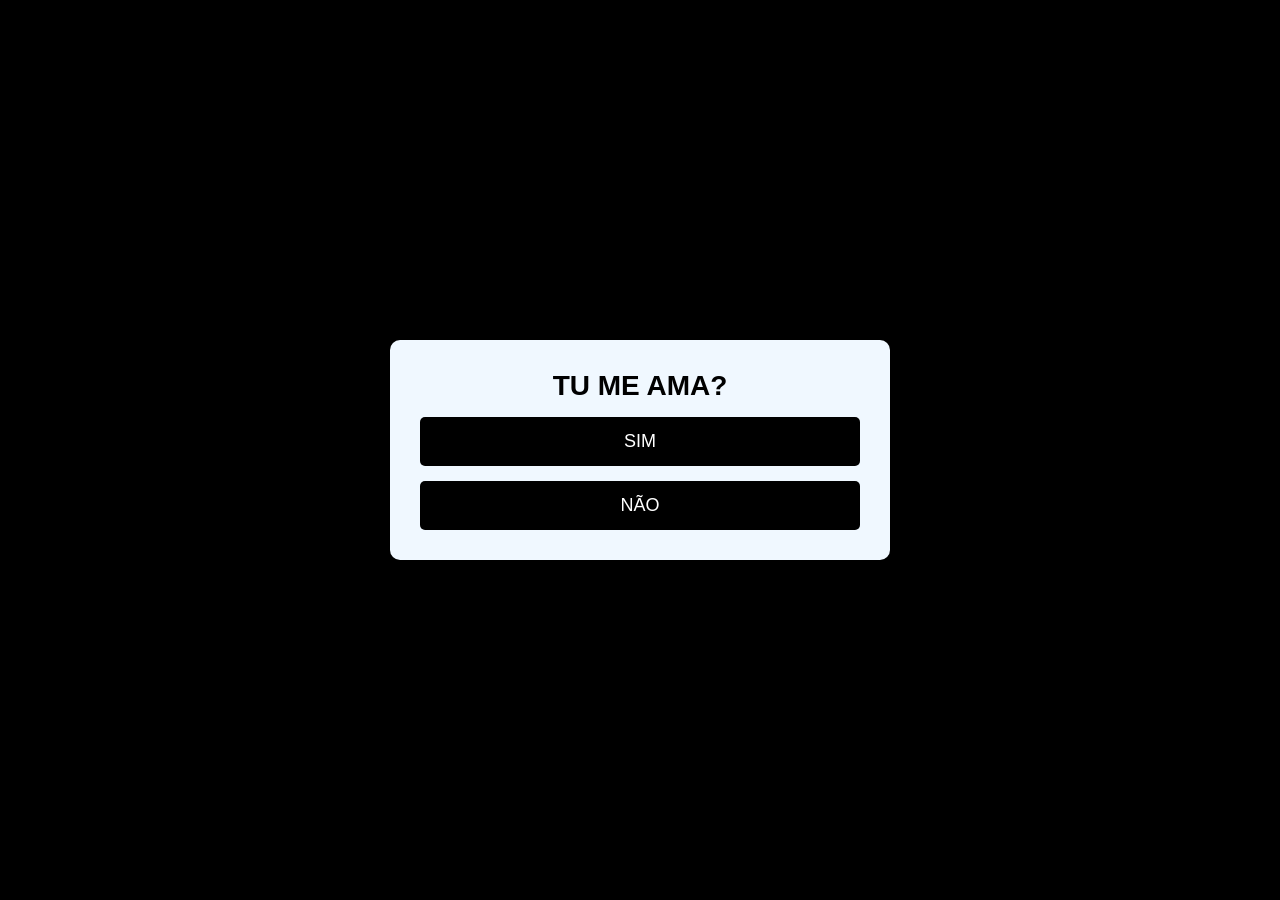
<file: index.html>
<!DOCTYPE html>
<html lang="pt-br">
<head>
    <meta charset="UTF-8">
    <meta name="viewport" content="width=device-width, initial-scale=1.0">
    <link rel="stylesheet" href="style.css">
    <title>pense bem</title>
</head>
<body>
    <form action="quiz" id="frm">
        <div id="opc">
            <H1>TU ME AMA?</H1>
         <button type="button" id="sim">SIM</button>
         <button type="button" id="nao">NÃO</button>
        </div>
    </form>
    <script src="scr.js"></script>
</body>
</html>
</file>
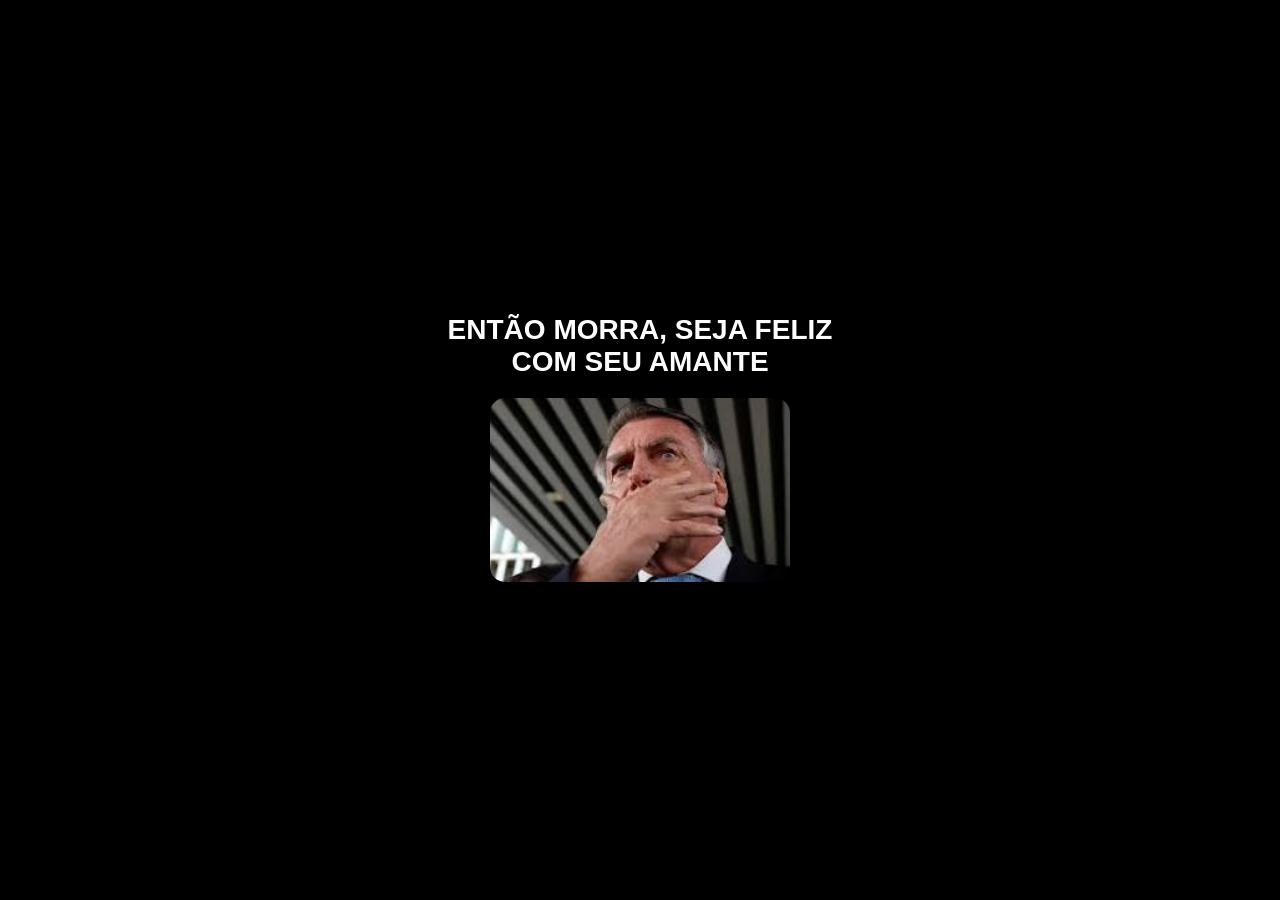
<file: nao.html>
<!DOCTYPE html>
<html lang="pt-br">
<head>
<meta charset="UTF-8">
<meta name="viewport" content="width=device-width, initial-scale=1.0">
<title>Página Não 🧸</title>
<style>
* {
    margin: 0;
    padding: 0;
    box-sizing: border-box;
}

body {
    height: 100vh;
    display: flex;
    justify-content: center;
    align-items: center;
    font-family: Arial, Helvetica, sans-serif;
    background: linear-gradient(135deg, #000000, #000000);
    text-align: center;
    color: white;
}

.container {
    width: 90%;
    max-width: 400px;
    background: rgba(0,0,0,0.5);
    backdrop-filter: blur(10px);
    padding: 25px;
    border-radius: 20px;
}

h1 {
    font-size: 22px;
    margin-bottom: 20px;
}

img {
    width: 100%;
    max-width: 250px;
    border-radius: 15px;
}

/* MEDIA QUERY CELULAR */
@media (max-width: 480px) {
    .container {
        width: 95%;
        padding: 15px;
    }

    h1 {
        font-size: 18px;
    }

    img {
        max-width: 180px;
    }
}

/* MEDIA QUERY TABLET */
@media (max-width: 768px) {
    .container {
        width: 85%;
    }

    h1 {
        font-size: 20px;
    }

    img {
        max-width: 220px;
    }
}

/* DESKTOP GRANDE */
@media (min-width: 1024px) {
    .container {
        max-width: 500px;
        padding: 30px;
    }

    h1 {
        font-size: 28px;
    }

    img {
        max-width: 300px;
    }
}
</style>
</head>
<body>
<div class="container">
    <h1>ENTÃO MORRA, SEJA FELIZ COM SEU AMANTE</h1>
    <img src="img/bozo.jpg" alt="bozonaro">
</div>
</body>
</html>
</file>
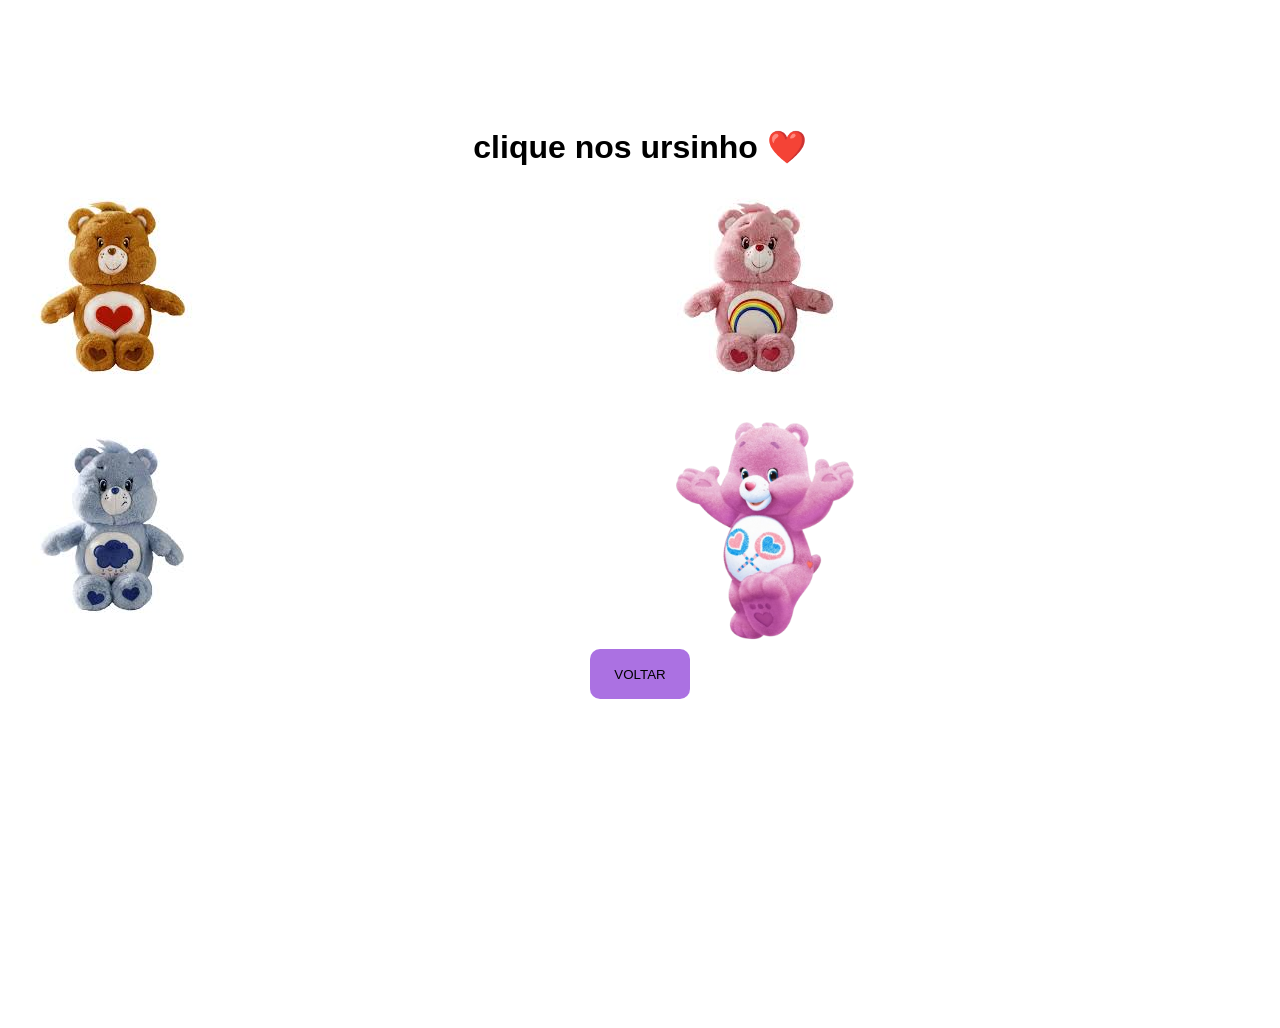
<file: sim.html>
<!DOCTYPE html>
<html lang="pt-br">
<head>
    <meta charset="UTF-8">
    <meta name="viewport" content="width=device-width, initial-scale=1.0">
    
    <title>misterio</title>
</head>
<body>
    <div id="imagens">
        <H1>clique nos ursinho ❤️</H1>
        <div id="cards">
           <a href="/site_samu/urso1.html" target="_blank"> <img src="img/urso1.jpg" alt="ursinho fofo"></a> 
            <a href="/site_samu/urso2.html" target="_blank"><img src="img/urso2.jpg" alt="urso fofo"></a>
           <a href="/site_samu/urso3.html" target="_blank"><img src="img/urso3.jpg" alt="urso"></a> 
           <a href="/site_samu/urso4.html" target="_blank"><img src="img/urso4.png" alt="ursoo" id="bx"></a> 
        </div>
        <div id="volt">
           <a href="index.html">
                <button class="voltar">VOLTAR</button>
           </a> 
           <style>
            .voltar{
                background-color: rgba(129, 41, 211, 0.664);
                width: 100px;
                height: 50px;
                border-radius: 10px;
                color: rgb(0, 0, 0);
                border-style: none;
            }
            #volt{
                display: flex;
                justify-content: center;
                text-align: center;
                align-items: center;
            }
           </style>
        </div>
        <style>
            *{
                margin: 0;
                padding: 0;
                box-sizing: border-box;
            }
            body{
                font-family: Arial, Helvetica, sans-serif;
                    height: 100vh;
                 
               
            }
            h1{
                text-align: center;
                margin-top: 10%;
            }
            #bx{
                height: 240px;
                max-width: 500px;
            }
            #cards {
                display: grid;
                grid-template-columns: repeat(2, 1fr); /* 2 colunas */
                gap: 10px;
            }
            @media (max-width: 600px) {
    #cards {
        grid-template-columns: 1fr; /* 1 imagem por linha */
    }

    h1 {
        font-size: 20px;
        margin-top: 20px;
    }
}
        </style>
    </div>
</body>
</html>
</file>
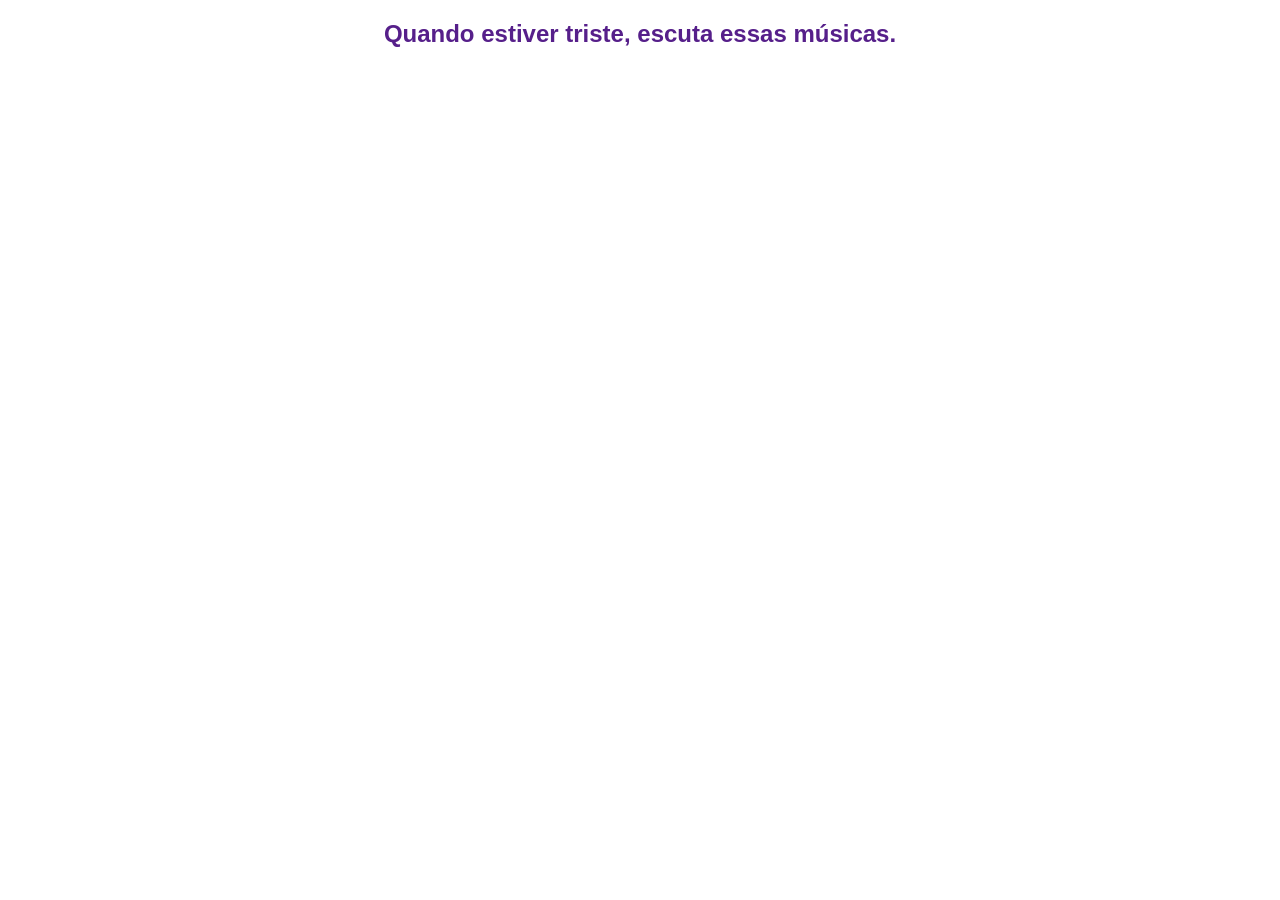
<file: urso1.html>
<!DOCTYPE html>
<html lang="pt-br">
<head>
    <meta charset="UTF-8">
    <meta name="viewport" content="width=device-width, initial-scale=1.0">
    <title>Você é incrível</title>

    <style>
        *{
            margin: 0;
            padding: 0;
            box-sizing: border-box;
        }

        body{
            font-family: Arial, Helvetica, sans-serif;
            color: rgb(86, 31, 138);
            background-color: #fff;
            text-align: center;
            padding: 20px;
        }

        h1{
            margin-bottom: 20px;
            font-size: 24px;
        }

        .video{
            display: flex;
            justify-content: center;
        }

        .video iframe{
            width: 100%;
            max-width: 560px;
            height: 315px;
            border-radius: 10px;
        }

        p{
            margin-top: 20px;
            font-size: 16px;
        }
    </style>
</head>

<body>

    <h1>Quando estiver triste, escuta essas músicas. </h1>

    <div class="video">
        <iframe 
            src="https://youtu.be/tt2k8PGm-TI?si=UJAHyG6YLBB8_HvE"
            title="YouTube video player"
            frameborder="0"
            allowfullscreen>
        </iframe>
    </div>
    <div class="video">
        <iframe width="560" height="315" src="https://www.youtube.com/embed/1G4isv_Fylg?si=uoiDIDB44ctkFUDv" title="YouTube video player" frameborder="0" allow="accelerometer; autoplay; clipboard-write; encrypted-media; gyroscope; picture-in-picture; web-share" referrerpolicy="strict-origin-when-cross-origin" allowfullscreen></iframe>
    </div>

    

</body>
</html>
</file>
<file: style.css>
*{
    margin: 0;
    padding: 0;
    box-sizing: border-box;
}

body{
    background-color: black;
    min-height: 100vh; /* 🔥 melhor que height */
    display: flex;
    justify-content: center;
    align-items: center;
    font-family: 'Segoe UI', Tahoma, Geneva, Verdana, sans-serif;
    padding: 10px; /* evita grudar na tela */
}

form{
    width: 100%;
    max-width: 300px; /* 🔥 responsivo */
    background-color: aliceblue;
    color: black;
    display: flex;
    flex-direction: column;
    align-items: center;
    justify-content: center;
    border-radius: 10px;
    gap: 20px;
    padding: 20px;
}

#opc {
    display: flex;
    flex-direction: column;
    align-items: center;
    gap: 15px;
    width: 100%;
}

h1{
    font-size: 24px;
    text-align: center;
}

button{
    width: 100%; /* 🔥 botão ocupa tudo no celular */
    padding: 12px;
    border: none;
    background-color: black;
    color: white;
    font-size: 16px;
    cursor: pointer;
    border-radius: 5px;
}
@media (max-width: 480px) {
    form {
        max-width: 90%;
        padding: 15px;
    }

    h1 {
        font-size: 20px;
    }

    button {
        font-size: 14px;
        padding: 10px;
    }
}
@media (min-width: 481px) and (max-width: 768px) {
    form {
        max-width: 400px;
    }

    h1 {
        font-size: 22px;
    }
}
@media (min-width: 769px) {
    form {
        max-width: 500px;
        padding: 30px;
    }

    h1 {
        font-size: 28px;
    }

    button {
        font-size: 18px;
        padding: 14px;
    }
}
</file>
